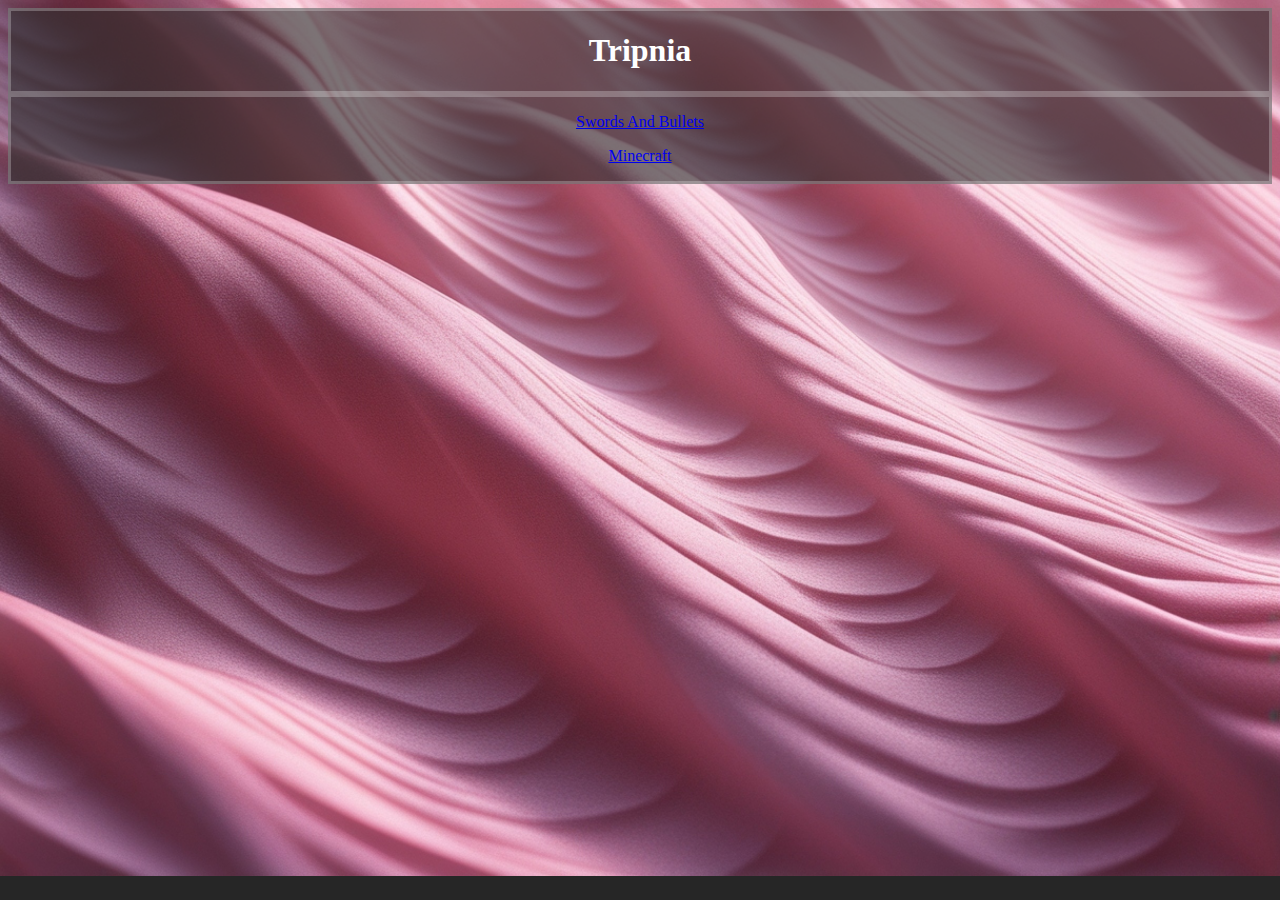
<file: index.html>
<!DOCTYPE html>
<head>
    <title>Tripnia</title>
    <link id="stylesheetLink" rel="stylesheet" href="">
    <script>
        let domainUrl = window.location.href;
        let url = domainUrl.substring(0, domainUrl.indexOf("/", domainUrl.indexOf("//") + 2));
        document.getElementById("stylesheetLink").href = url + "/global.css";
    </script>
</head>

<body>
    <div>
        <h1>Tripnia</h1>
    </div>
    <div>
        <p><a id="sabButton" href="">Swords And Bullets</a></p>
        <p><a id="minecraftButton" href="">Minecraft</a></p>
    </div>
    <script>
        document.getElementById("sabButton").href = url + "/sab";
        document.getElementById("minecraftButton").href = url + "/mc";
    </script>
</body>
</file>
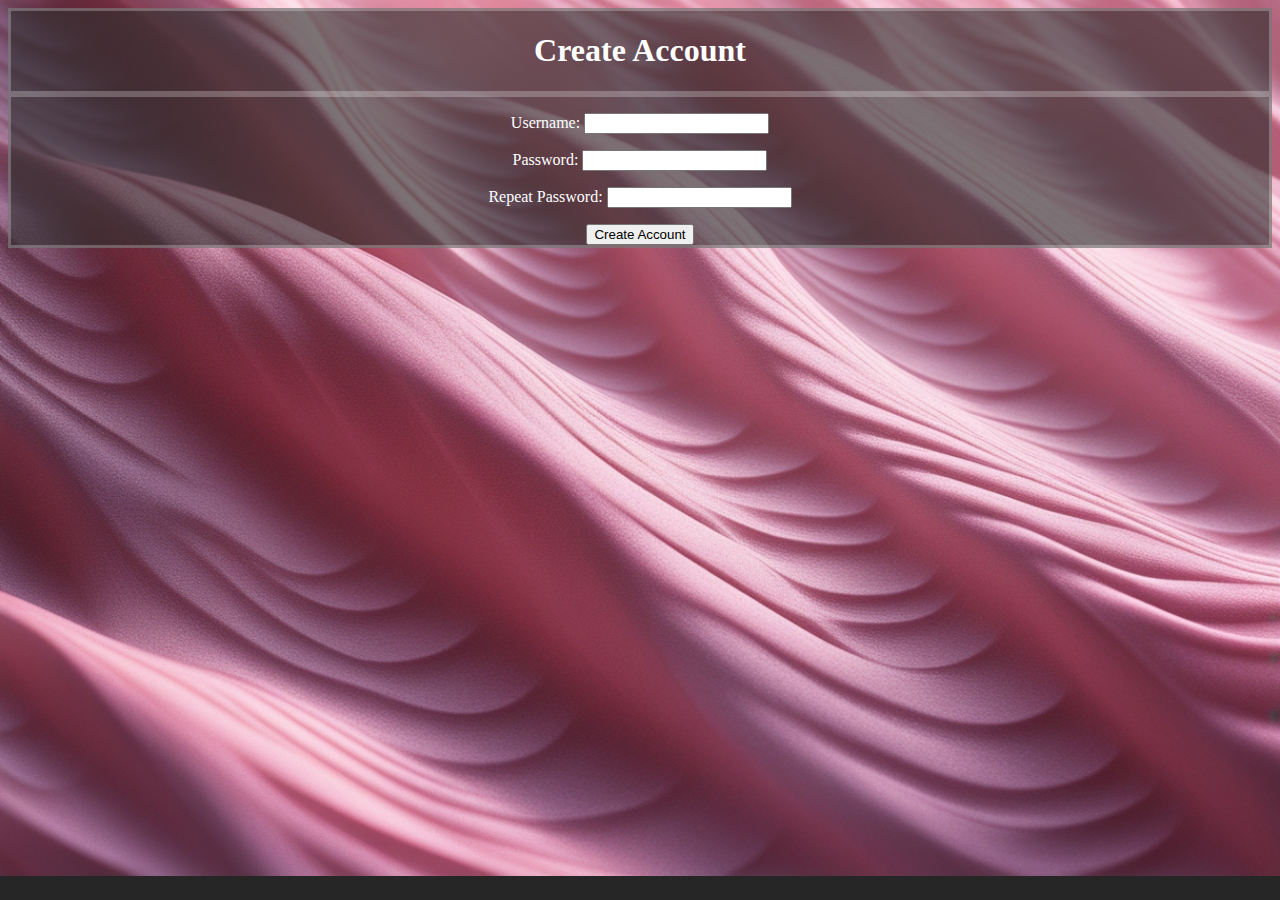
<file: createaccount/index.html>
<!DOCTYPE html>
<head>
    <title>Create Account</title>
    <link id="stylesheetLink" rel="stylesheet" href="">
    <script>
        let domainUrl = window.location.href;
        let url = domainUrl.substring(0, domainUrl.indexOf("/", domainUrl.indexOf("//") + 2));
        document.getElementById("stylesheetLink").href = url + "/global.css";
    </script>
</head>
<div id="title"><h1>Create Account</h1></div>
<div>
    <form id="createUserForm" method="POST" action="">
        <p>Username: <input type="text" name="createUsername"></p>
        <p>Password: <input type="password" name="createPassword"></p>
        <p>Repeat Password: <input type="password" name="repeatPassword"></p>
        <input type="submit" value="Create Account">
    </form>
    <script>
        document.getElementById("createUserForm").action = url + "/sab/CreateAccount.php";
    </script>
</div>
</file>
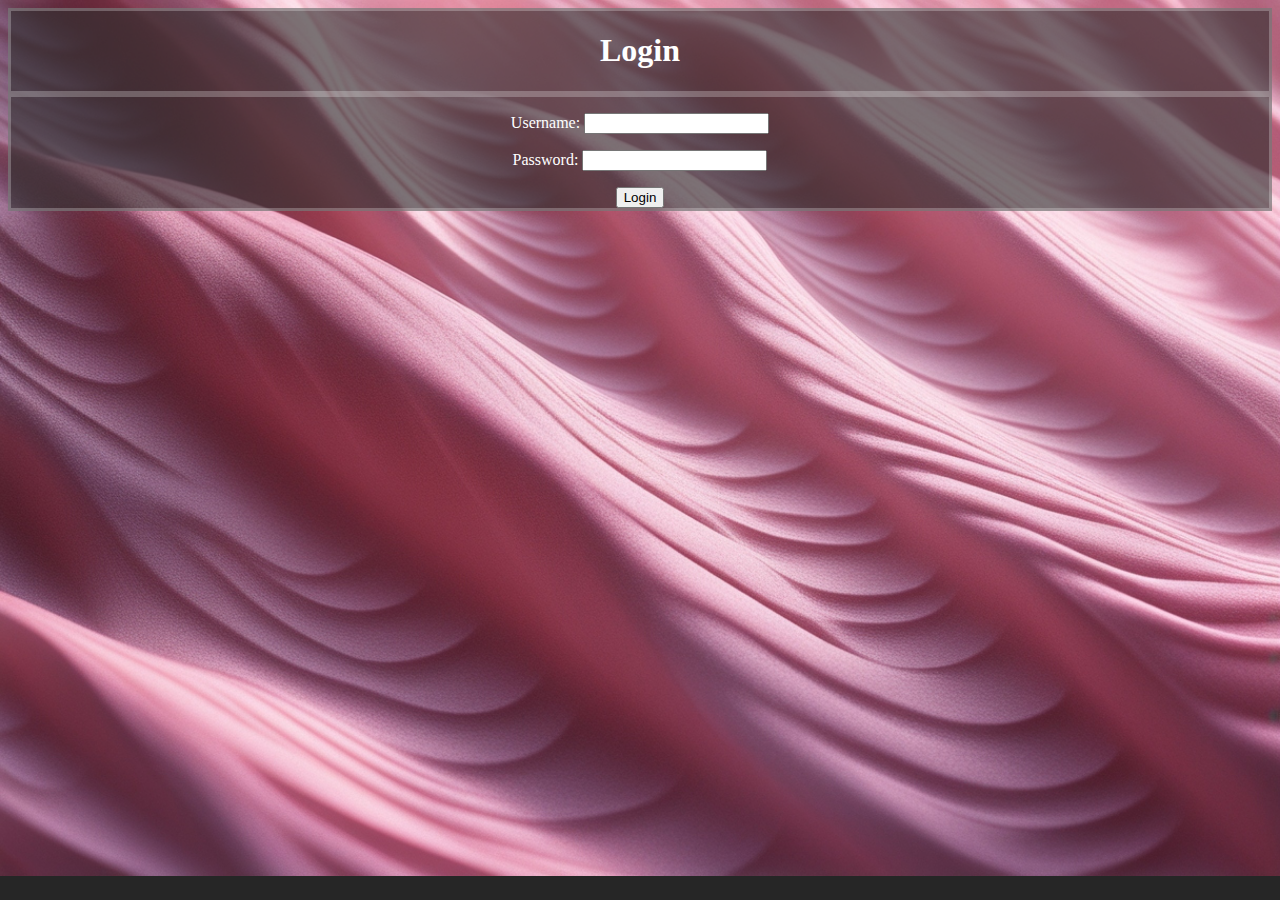
<file: login/index.html>
<!DOCTYPE html>
<head>
    <title>Login</title>
    <link id="stylesheetLink" rel="stylesheet" href="">
    <script>
        let domainUrl = window.location.href;
        let url = domainUrl.substring(0, domainUrl.indexOf("/", domainUrl.indexOf("//") + 2));
        document.getElementById("stylesheetLink").href = url + "/global.css";
    </script>
</head>
<body>
    <div id="title"><h1>Login</h1></div>
    <div>
        <form id="userAndPassForm" method="POST" action="">
            <p>Username: <input type="text" name="loginUsername"></p>
            <p>Password: <input type="password" name="loginPassword"></p>
            <input type="submit" value="Login">
        </form><!--Input box for username. First is input, second is button.-->
    </div>
    <script>
        document.getElementById("userAndPassForm").action = url + "/sab/Login.php";
    </script>
</body>
</file>
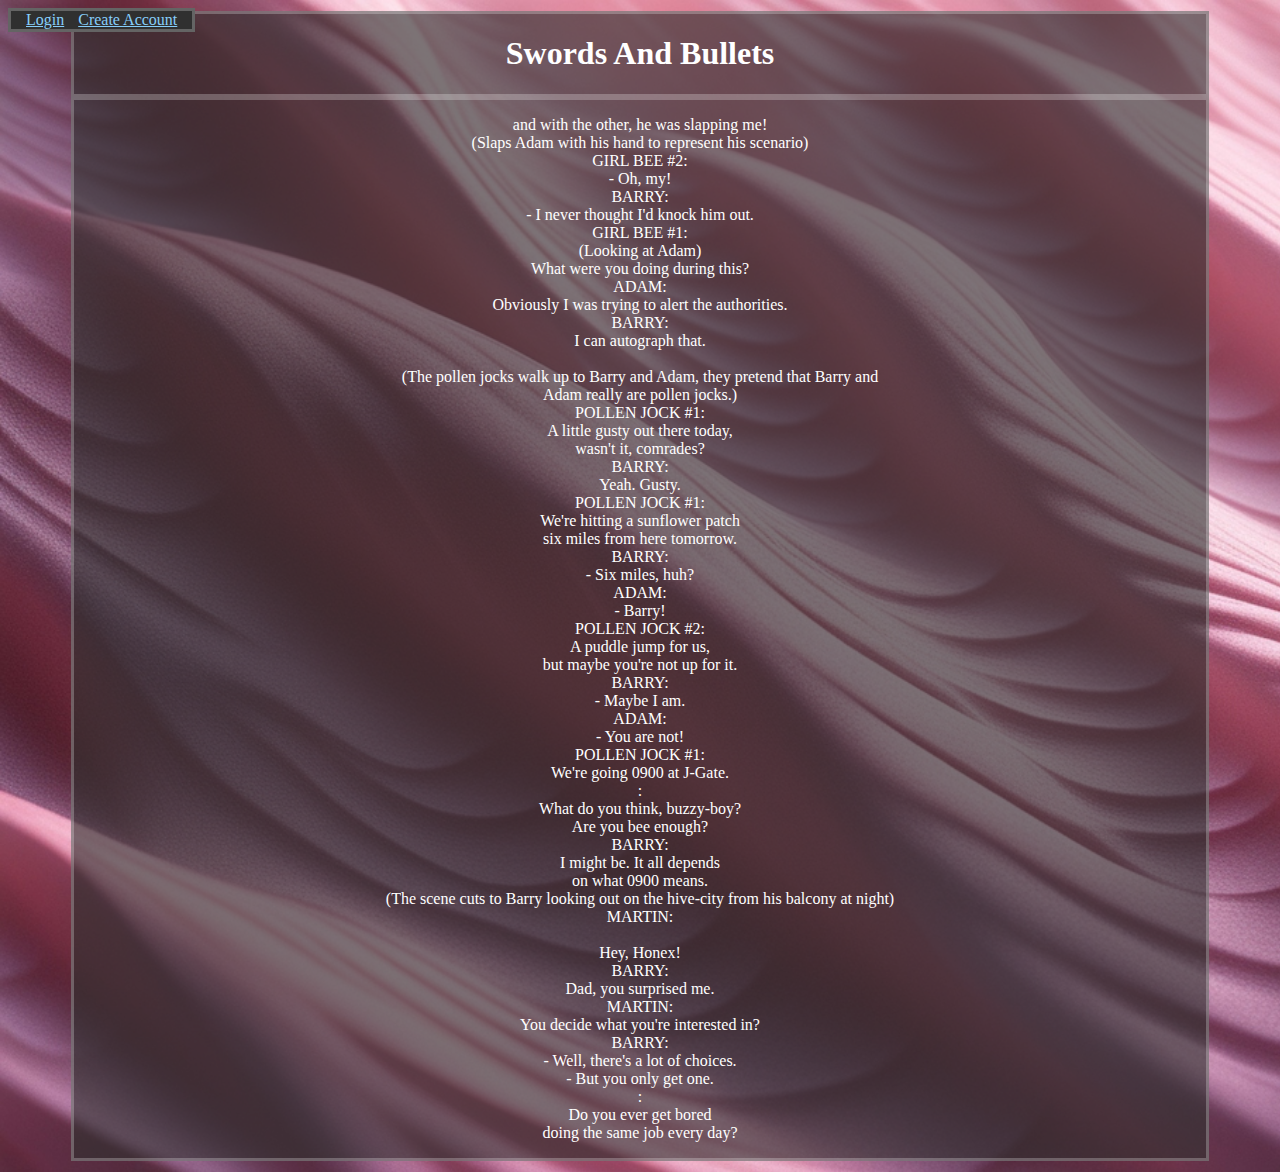
<file: sab/index.html>
<!DOCTYPE html>
<head>
    <title>Swords And Bullets</title>
    <link id="stylesheetLink" rel="stylesheet" href="">
    <script>
        let domainUrl = window.location.href;
        let url = domainUrl.substring(0, domainUrl.indexOf("/", domainUrl.indexOf("//") + 2));
        document.getElementById("stylesheetLink").href = url + "/global.css";
    </script>
</head>
<body>
    <div class="top-banner">
        <a id="loginButton" class="top-banner-link" href="">Login</a>
        <a id="createAccountButton" class="top-banner-link" href="">Create Account</a>
    </div>
    <div class="content">
        <div id="title"><h1>Swords And Bullets</h1></div>
        <div id="template-text"><p>and with the other, he was slapping me!<br>(Slaps Adam with his hand to represent his scenario)<br>GIRL BEE #2:<br>- Oh, my!<br>BARRY:<br>- I never thought I'd knock him out.<br>GIRL BEE #1:<br>(Looking at Adam)<br>What were you doing during this?<br>ADAM:<br>Obviously I was trying to alert the authorities.<br>BARRY:<br>I can autograph that.<br><br>(The pollen jocks walk up to Barry and Adam, they pretend that Barry and<br>Adam really are pollen jocks.)<br>POLLEN JOCK #1:<br>A little gusty out there today,<br>wasn't it, comrades?<br>BARRY:<br>Yeah. Gusty.<br>POLLEN JOCK #1:<br>We're hitting a sunflower patch<br>six miles from here tomorrow.<br>BARRY:<br>- Six miles, huh?<br>ADAM:<br>- Barry!<br>POLLEN JOCK #2:<br>A puddle jump for us,<br>but maybe you're not up for it.<br>BARRY:<br>- Maybe I am.<br>ADAM:<br>- You are not!<br>POLLEN JOCK #1:<br>We're going 0900 at J-Gate.<br>:<br>What do you think, buzzy-boy?<br>Are you bee enough?<br>BARRY:<br>I might be. It all depends<br>on what 0900 means.<br>(The scene cuts to Barry looking out on the hive-city from his balcony at night)<br>MARTIN:<br><br>Hey, Honex!<br>BARRY:<br>Dad, you surprised me.<br>MARTIN:<br>You decide what you're interested in?<br>BARRY:<br>- Well, there's a lot of choices.<br>- But you only get one.<br>:<br>Do you ever get bored<br>doing the same job every day?<br></p></div>
    </div>
    <script>
        document.getElementById("loginButton").href = url + "/sab/login";
        document.getElementById("createAccountButton").href = url + "/sab/createaccount";
    </script>
</body>
</file>
